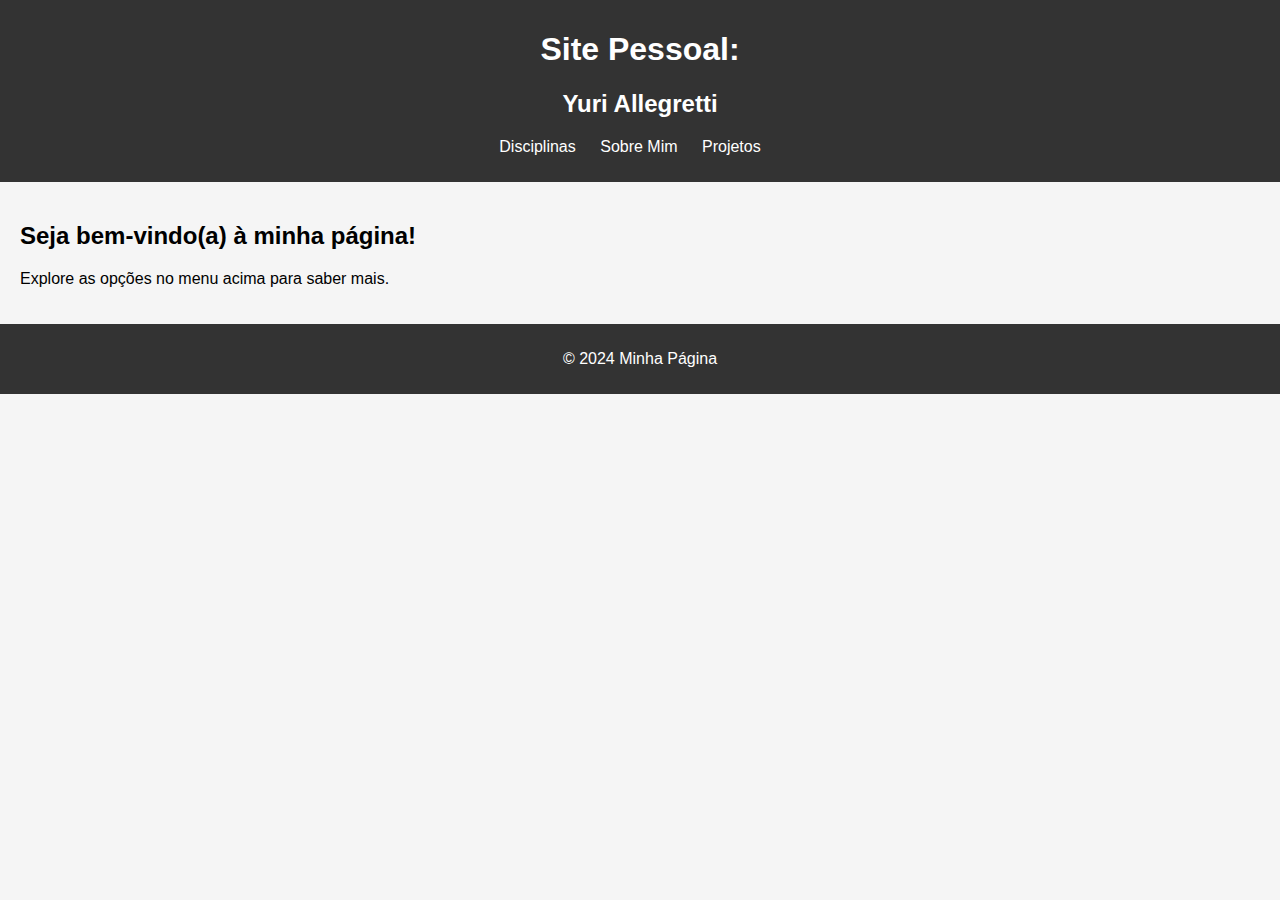
<file: portifolio/index.html>
<!DOCTYPE html>
<html lang="pt-br">
<head>
<meta charset="UTF-8">
<meta name="viewport" content="width=device-width, initial-scale=1.0">
<title>Minha Página</title>
<link rel="stylesheet" href="styles.css">
</head>
<body>
<header>
  <h1>Site Pessoal:</h1>
  <h2>Yuri Allegretti</h2>
  <nav>
    <ul>
      <li><a href="disciplinas.html">Disciplinas</a></li>
      <li><a href="sobremim.html">Sobre Mim</a></li>
      <li><a href="projetos.html">Projetos</a></li>
    </ul>
  </nav>
</header>
<main>
  <section>
    <h2>Seja bem-vindo(a) à minha página!</h2>
    <p>Explore as opções no menu acima para saber mais.</p>
  </section>
</main>
<footer>
  <p>&copy; 2024 Minha Página</p>
</footer>
</body>
</html>
</file>
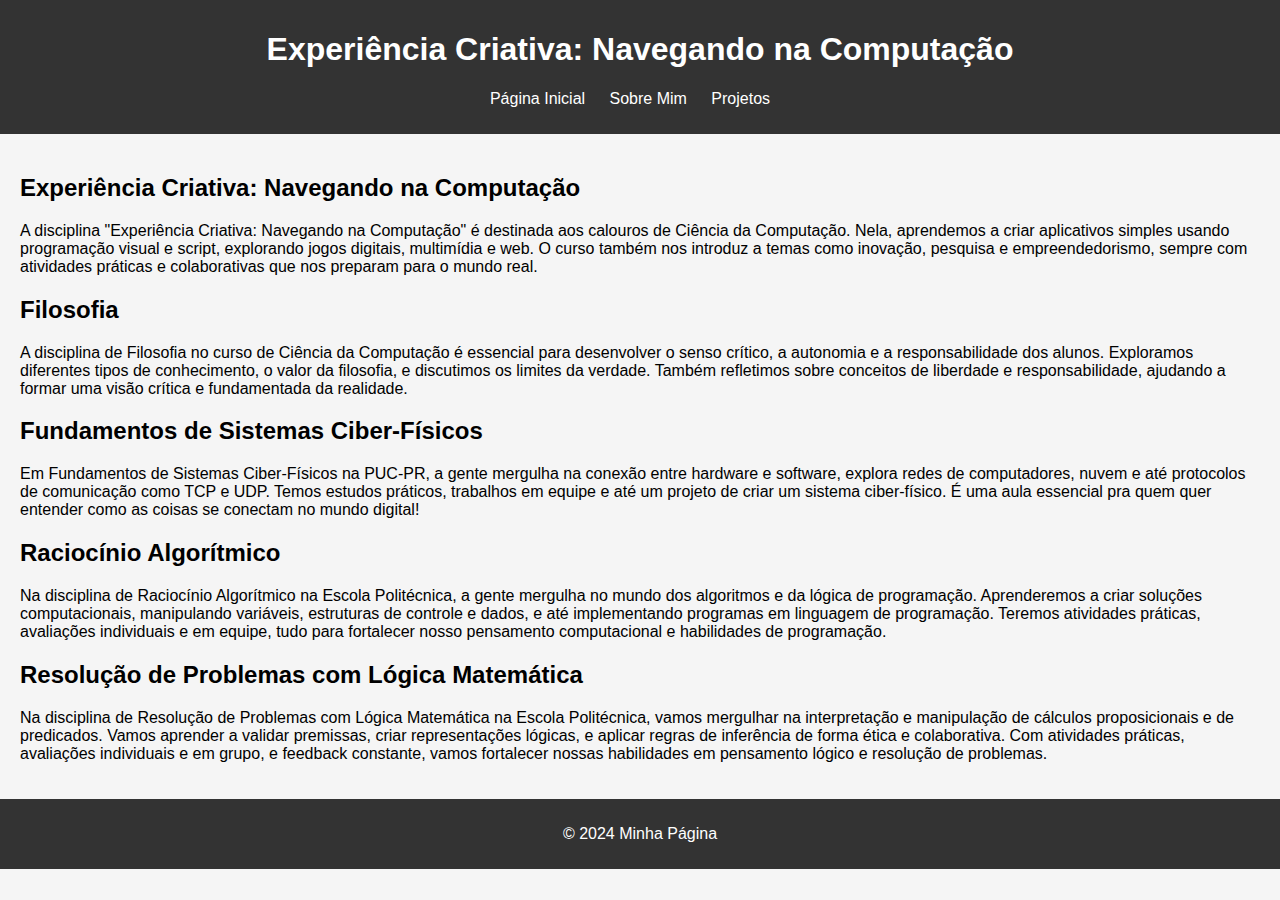
<file: portifolio/disciplinas.html>
<!DOCTYPE html>
<html lang="pt-br">
<head>
<meta charset="UTF-8">
<meta name="viewport" content="width=device-width, initial-scale=1.0">
<title>Disciplinas</title>
<link rel="stylesheet" href="styles.css">
</head>
<body>
<header>
  <h1>Experiência Criativa: Navegando na Computação</h1>
  <nav>
    <ul>
      <li><a href="index.html">Página Inicial</a></li>
      <li><a href="sobremim.html">Sobre Mim</a></li>
      <li><a href="projetos.html">Projetos</a></li>
    </ul>
  </nav>
</header>
<main>
  <section>
    <h2>Experiência Criativa: Navegando na Computação</h2>
    <p>A disciplina "Experiência Criativa: Navegando na Computação" é destinada aos calouros de Ciência da Computação. Nela, aprendemos a criar aplicativos simples usando programação visual e script, explorando jogos digitais, multimídia e web. O curso também nos introduz a temas como inovação, pesquisa e empreendedorismo, sempre com atividades práticas e colaborativas que nos preparam para o mundo real.</p>
  </section>
  
  <section>
    <h2>Filosofia</h2>
    <p>A disciplina de Filosofia no curso de Ciência da Computação é essencial para desenvolver o senso crítico, a autonomia e a responsabilidade dos alunos. Exploramos diferentes tipos de conhecimento, o valor da filosofia, e discutimos os limites da verdade. Também refletimos sobre conceitos de liberdade e responsabilidade, ajudando a formar uma visão crítica e fundamentada da realidade.</p>
  </section>

  <section>
    <h2>Fundamentos de Sistemas Ciber-Físicos</h2>
    <p>Em Fundamentos de Sistemas Ciber-Físicos na PUC-PR, a gente mergulha na conexão entre hardware e software, explora redes de computadores, nuvem e até protocolos de comunicação como TCP e UDP. Temos estudos práticos, trabalhos em equipe e até um projeto de criar um sistema ciber-físico. É uma aula essencial pra quem quer entender como as coisas se conectam no mundo digital!</p>
  </section>

  <section>
    <h2>Raciocínio Algorítmico</h2>
    <p>Na disciplina de Raciocínio Algorítmico na Escola Politécnica, a gente mergulha no mundo dos algoritmos e da lógica de programação. Aprenderemos a criar soluções computacionais, manipulando variáveis, estruturas de controle e dados, e até implementando programas em linguagem de programação. Teremos atividades práticas, avaliações individuais e em equipe, tudo para fortalecer nosso pensamento computacional e habilidades de programação.</p>
  </section>

  <section>
    <h2>Resolução de Problemas com Lógica Matemática</h2>
    <p>Na disciplina de Resolução de Problemas com Lógica Matemática na Escola Politécnica, vamos mergulhar na interpretação e manipulação de cálculos proposicionais e de predicados. Vamos aprender a validar premissas, criar representações lógicas, e aplicar regras de inferência de forma ética e colaborativa. Com atividades práticas, avaliações individuais e em grupo, e feedback constante, vamos fortalecer nossas habilidades em pensamento lógico e resolução de problemas.</p>
  </section>
</main>
<footer>
  <p>&copy; 2024 Minha Página</p>
</footer>
</body>
</html>
</file>
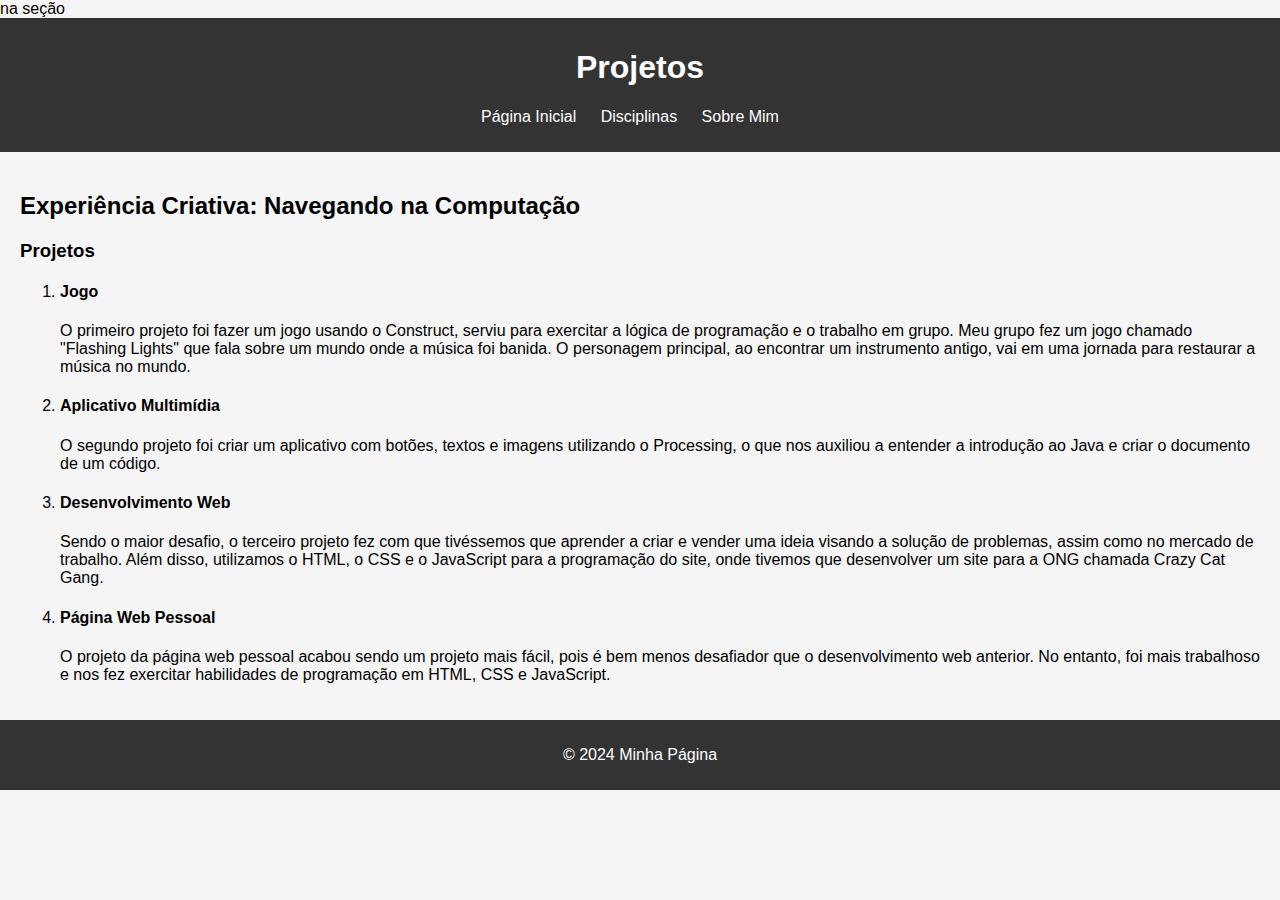
<file: portifolio/projetos.html>
<!DOCTYPE html>
<html lang="pt-br">
<head>
<link rel="stylesheet" href="styles.css"> na seção
<meta charset="UTF-8">
<meta name="viewport" content="width=device-width, initial-scale=1.0">
<title>Projetos</title>
<link rel="stylesheet" href="styles.css">
</head>
<body>
<header>
  <h1>Projetos</h1>
  <nav>
    <ul>
      <li><a href="index.html">Página Inicial</a></li>
      <li><a href="disciplinas.html">Disciplinas</a></li>
      <li><a href="sobremim.html">Sobre Mim</a></li>
    </ul>
  </nav>
</header>
<main>
  <section>
    <h2>Experiência Criativa: Navegando na Computação</h2>
    <h3>Projetos</h3>
    <ol>
      <li>
        <h4>Jogo</h4>
        <p>O primeiro projeto foi fazer um jogo usando o Construct, serviu para exercitar a lógica de programação e o trabalho em grupo. Meu grupo fez um jogo chamado "Flashing Lights" que fala sobre um mundo onde a música foi banida. O personagem principal, ao encontrar um instrumento antigo, vai em uma jornada para restaurar a música no mundo.</p>
      </li>
      <li>
        <h4>Aplicativo Multimídia</h4>
        <p>O segundo projeto foi criar um aplicativo com botões, textos e imagens utilizando o Processing, o que nos auxiliou a entender a introdução ao Java e criar o documento de um código.</p>
      </li>
      <li>
        <h4>Desenvolvimento Web</h4>
        <p>Sendo o maior desafio, o terceiro projeto fez com que tivéssemos que aprender a criar e vender uma ideia visando a solução de problemas, assim como no mercado de trabalho. Além disso, utilizamos o HTML, o CSS e o JavaScript para a programação do site, onde tivemos que desenvolver um site para a ONG chamada Crazy Cat Gang.</p>
      </li>
      <li>
        <h4>Página Web Pessoal</h4>
        <p>O projeto da página web pessoal acabou sendo um projeto mais fácil, pois é bem menos desafiador que o desenvolvimento web anterior. No entanto, foi mais trabalhoso e nos fez exercitar habilidades de programação em HTML, CSS e JavaScript.</p>
      </li>
    </ol>
  </section>
</main>
<footer>
  <p>&copy; 2024 Minha Página</p>
</footer>
</body>
</html>
</file>
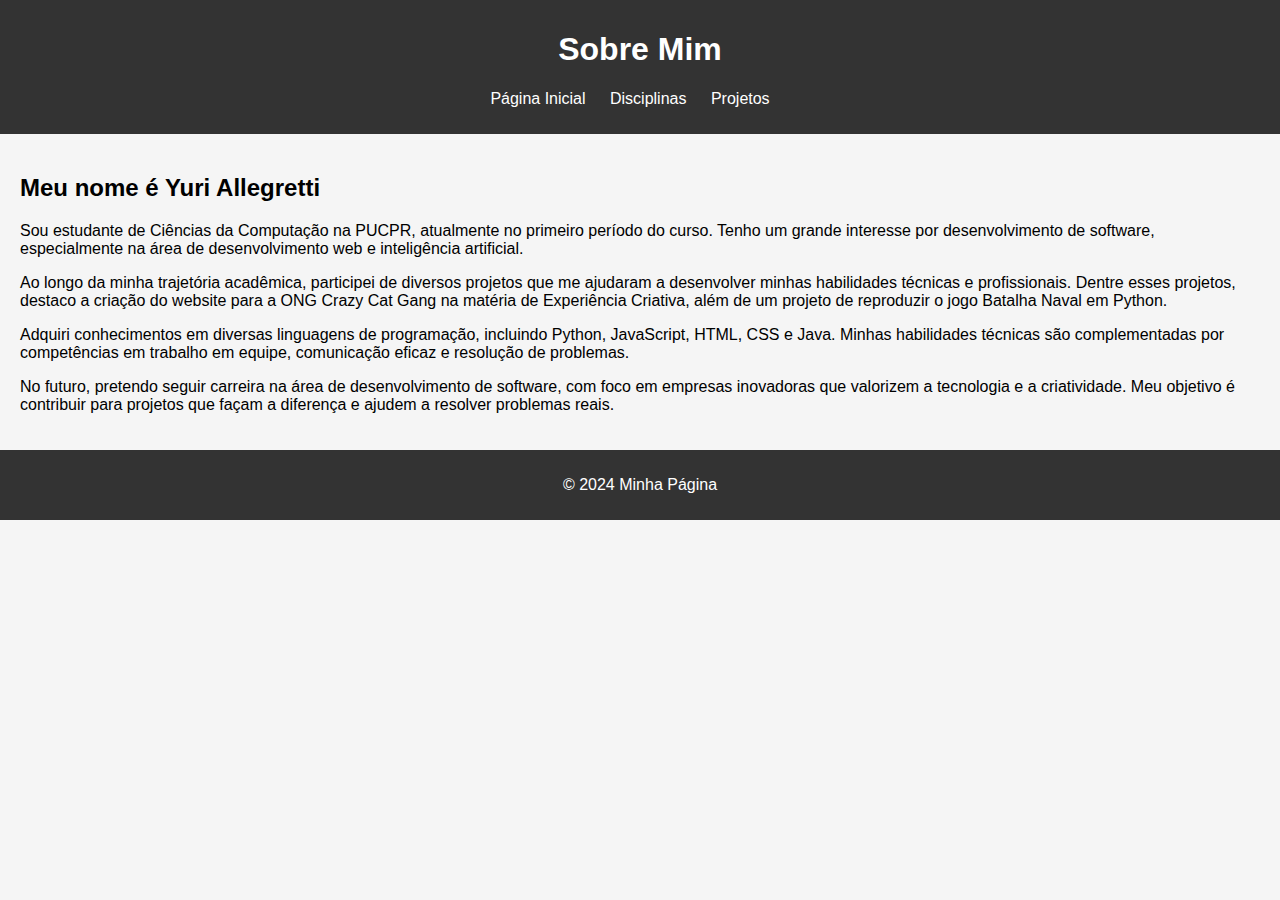
<file: portifolio/sobremim.html>
<!DOCTYPE html>
<html lang="pt-br">
<head>
<meta charset="UTF-8">
<meta name="viewport" content="width=device-width, initial-scale=1.0">
<title>Sobre Mim</title>
<link rel="stylesheet" href="styles.css">
</head>
<body>
<header>
  <h1>Sobre Mim</h1>
  <nav>
    <ul>
      <li><a href="index.html">Página Inicial</a></li>
      <li><a href="disciplinas.html">Disciplinas</a></li>
      <li><a href="projetos.html">Projetos</a></li>
    </ul>
  </nav>
</header>
<main>
  <section>
    <h2>Meu nome é Yuri Allegretti</h2>
    <p>Sou estudante de Ciências da Computação na PUCPR, atualmente no primeiro período do curso. Tenho um grande interesse por desenvolvimento de software, especialmente na área de desenvolvimento web e inteligência artificial.</p>
    <p>Ao longo da minha trajetória acadêmica, participei de diversos projetos que me ajudaram a desenvolver minhas habilidades técnicas e profissionais. Dentre esses projetos, destaco a criação do website para a ONG Crazy Cat Gang na matéria de Experiência Criativa, além de um projeto de reproduzir o jogo Batalha Naval em Python.</p>
    <p>Adquiri conhecimentos em diversas linguagens de programação, incluindo Python, JavaScript, HTML, CSS e Java. Minhas habilidades técnicas são complementadas por competências em trabalho em equipe, comunicação eficaz e resolução de problemas.</p>
    <p>No futuro, pretendo seguir carreira na área de desenvolvimento de software, com foco em empresas inovadoras que valorizem a tecnologia e a criatividade. Meu objetivo é contribuir para projetos que façam a diferença e ajudem a resolver problemas reais.</p>
  </section>
</main>
<footer>
  <p>&copy; 2024 Minha Página</p>
</footer>
</body>
</html>
</file>
<file: portifolio/styles.css>
/* Estilos para o corpo da página */
body {
    font-family: Arial, sans-serif;
    margin: 0;
    padding: 0;
    background-color: #f5f5f5;
  }
  
  /* Estilos para o cabeçalho */
  header {
    background-color: #333;
    color: #fff;
    padding: 10px 0;
    text-align: center;
  }
  
  /* Estilos para o menu de navegação */
  nav ul {
    list-style-type: none;
    padding: 0;
  }
  
  nav ul li {
    display: inline-block;
    margin-right: 20px;
  }
  
  nav ul li a {
    color: #fff;
    text-decoration: none;
  }
  
  nav ul li a:hover {
    text-decoration: underline;
  }
  
  /* Estilos para o conteúdo principal */
  main {
    padding: 20px;
  }
  
  /* Estilos para o rodapé */
  footer {
    background-color: #333;
    color: #fff;
    text-align: center;
    padding: 10px 0;
  }
</file>
